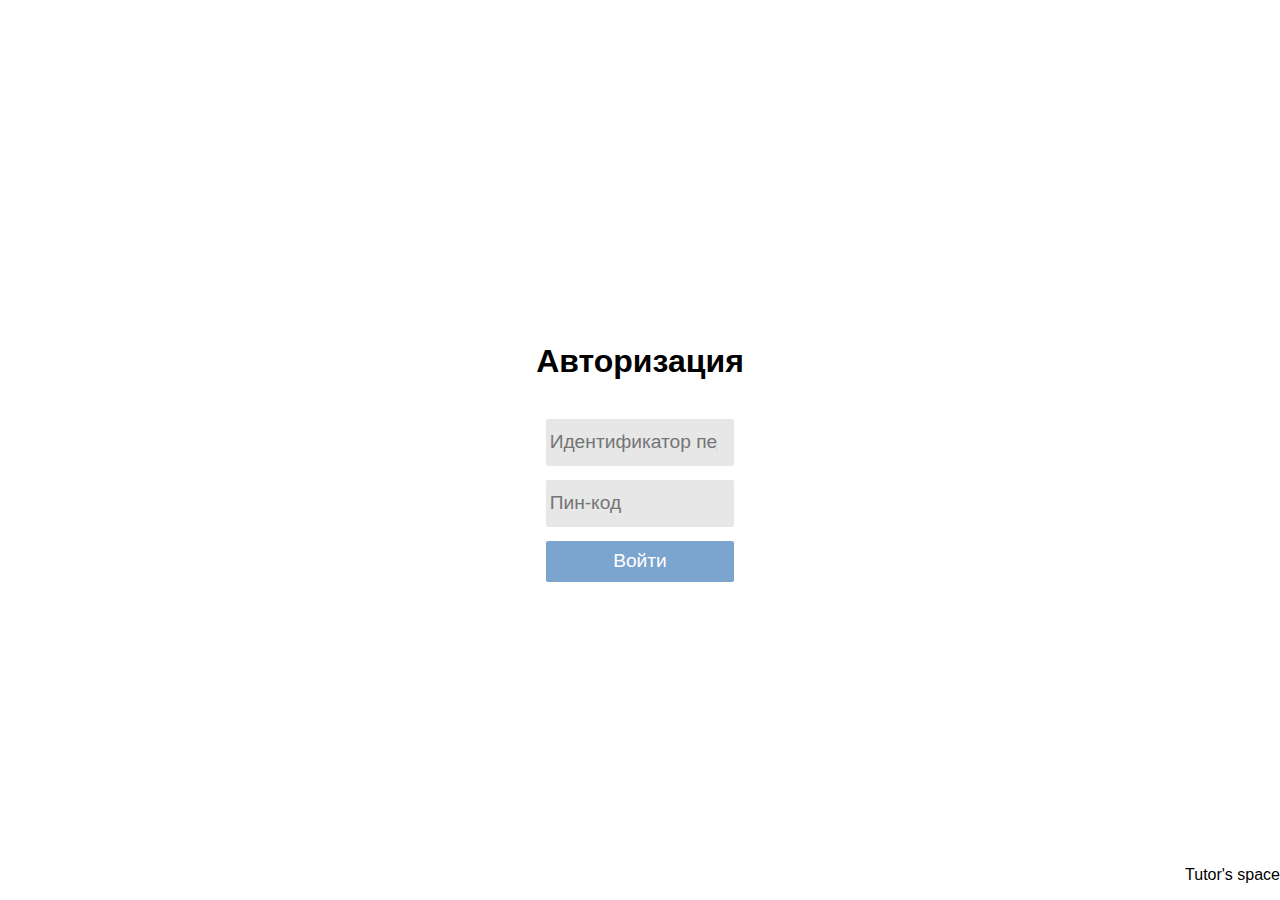
<file: index.html>
<!DOCTYPE html>
<html>
<head>
	<meta charset="utf-8">
	<meta name="viewport" content="width=device-width, initial-scale=1">
	<title>Вход</title>
	<link rel="stylesheet" type="text/css" href="styles.css">
	<meta name="viewport" content="width=device-width, initial-scale=1">
</head>
<body>
	<div class="center-div">
		<h2>Авторизация</h2>

		<form class="login-form">
			<input type="number" name="" placeholder="Идентификатор педагога">
			<input type="number" name="" placeholder="Пин-код">
			<button>Войти</button>
		</form>
	</div>

	<div class="footer">
		<p>Tutor's space</p>
	</div>
</body>
</html>
</file>
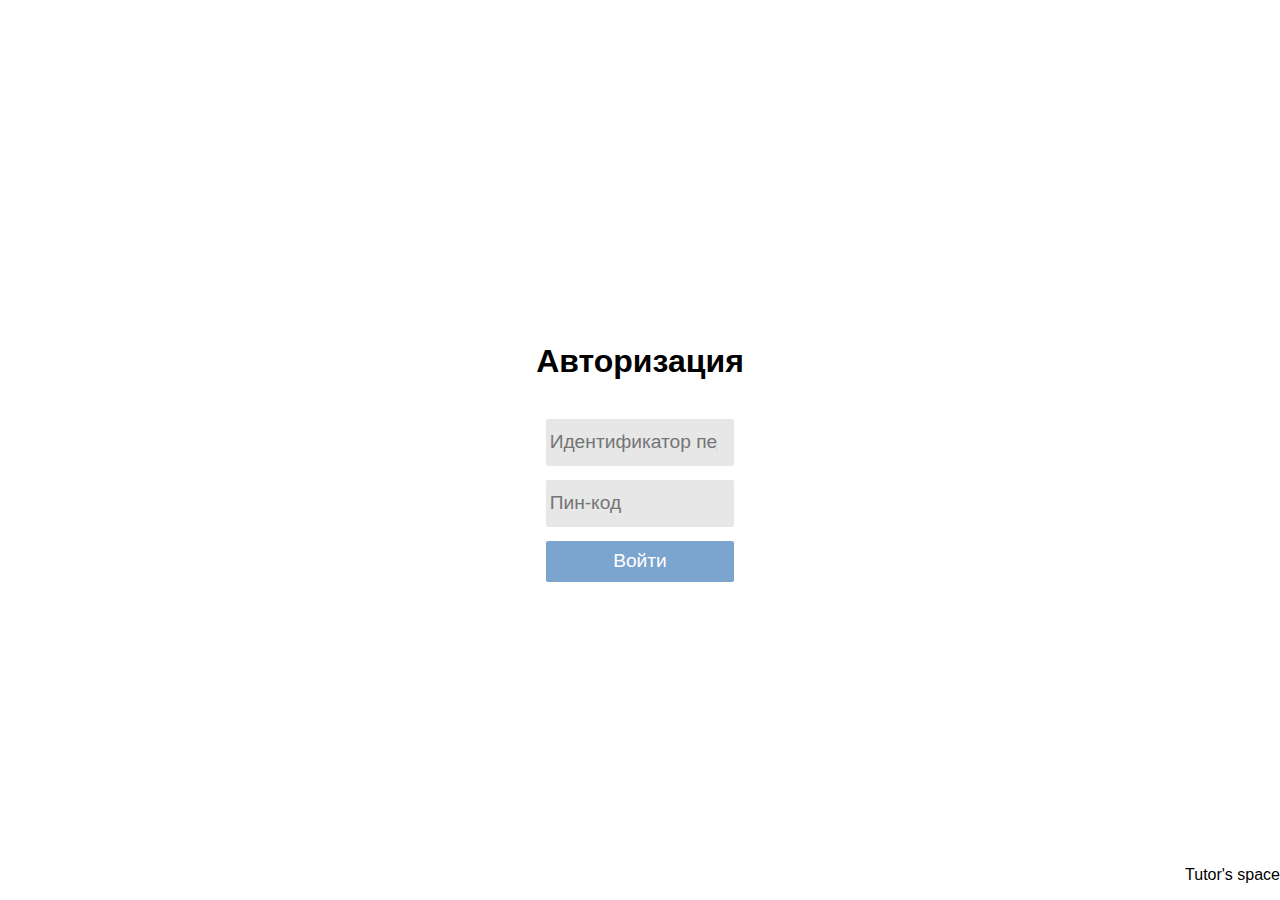
<file: login.html>
<!DOCTYPE html>
<html>
<head>
	<meta charset="utf-8">
	<meta name="viewport" content="width=device-width, initial-scale=1">
	<title>Вход</title>
	<link rel="stylesheet" type="text/css" href="styles.css">
	<meta name="viewport" content="width=device-width, initial-scale=1">
</head>
<body>
	<div class="center-div">
		<h2>Авторизация</h2>

		<form class="login-form">
			<input type="number" name="" placeholder="Идентификатор педагога">
			<input type="number" name="" placeholder="Пин-код">
			<button>Войти</button>
		</form>
	</div>

	<div class="footer">
		<p>Tutor's space</p>
	</div>
</body>
</html>
</file>
<file: styles.css>
.center-div {
	display: flex;
	justify-content: center;
	align-items: center;
	flex-direction: column;
	height: 100vh;
}

.login-form{
	display: flex;
	flex-direction: column;
	align-items: center;
	width: 15vw;
	column-fill: auto;
}

h2{
	font-size: 2em	;
}

.login-form *{
	margin-top: 10px;
}

*{
	font-family: Noto Sans, sans-serif;
}

.login-form input{
	width: 95%;
	height: 5vh;
	background-color: #E7E7E7;
	border-style:  solid;
	border-radius: 4px;
	border-width: 2px;
	color: #000001;
	border-color: white;
	padding-left: 1.9%;
	font-size: 1.2em;
}

.login-form button{
	width:  100%;
	height: 5vh;
	background-color: #7BA4CF;
	color: white;
	font-weight: 500;
	font-size: 1.2em;
	border-style:  solid;
	border-radius: 4px;
	border-width: 2px;
	border-color: white;
}

.login-form button:hover{
	background-color: #99CEE5;
	transition: background-color 200ms linear;
}

.login-form button:not(:hover){
	background-color: #7BA4CF;
	transition: background-color 200ms linear;
}

.login-form button:active{
	background-color: #20497D;
	transition: background-color 200ms linear;	
}

.login-form input:focus{
	outline-color: #7BA4CF;
}

.footer{
	position: absolute;
	bottom: 0;
	right: 0;
}

@media (max-width: 1240px) { 
	.login-form{
		width: 25vh;
	}
}


body{
	background-color: #FFFFFF;
	padding: 0;
	margin: 0;
}
</file>
